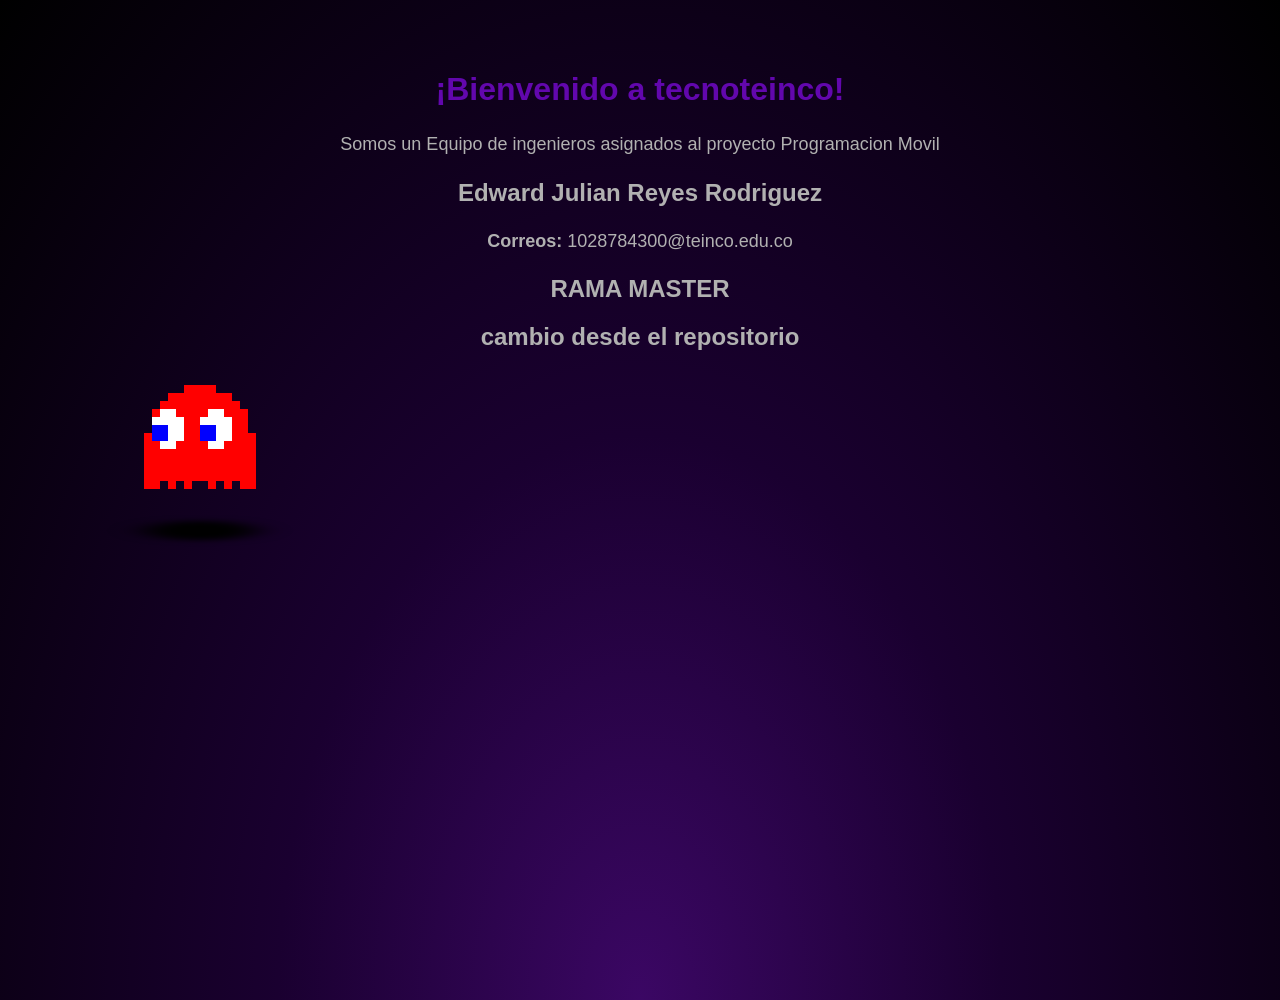
<file: index.html>
<!DOCTYPE html>
<html lang="en">
<head>
    <meta charset="UTF-8">
    <meta name="viewport" content="width=device-width, initial-scale=1.0">
    <title>proyecto Programacion Movil</title>
    <link rel="stylesheet" href="estilos.css">
</head>
<body>

    <h1>¡Bienvenido a tecnoteinco!</h1>
    <p>Somos un Equipo de ingenieros asignados al proyecto Programacion Movil</p>
    <h2>Edward Julian Reyes Rodriguez</h2>
    <p><strong>Correos:</strong> 1028784300@teinco.edu.co</p>

    <h2>RAMA MASTER</h2>
    <h2>cambio desde el repositorio</h2>



<!-- From Uiverse.io by BlackisPlay --> 
<div id="ghost">
  <div id="red">
    <div id="pupil"></div>
    <div id="pupil1"></div>
    <div id="eye"></div>
    <div id="eye1"></div>
    <div id="top0"></div>
    <div id="top1"></div>
    <div id="top2"></div>
    <div id="top3"></div>
    <div id="top4"></div>
    <div id="st0"></div>
    <div id="st1"></div>
    <div id="st2"></div>
    <div id="st3"></div>
    <div id="st4"></div>
    <div id="st5"></div>
    <div id="an1"></div>
    <div id="an2"></div>
    <div id="an3"></div>
    <div id="an4"></div>
    <div id="an5"></div>
    <div id="an6"></div>
    <div id="an7"></div>
    <div id="an8"></div>
    <div id="an9"></div>
    <div id="an10"></div>
    <div id="an11"></div>
    <div id="an12"></div>
    <div id="an13"></div>
    <div id="an14"></div>
    <div id="an15"></div>
    <div id="an16"></div>
    <div id="an17"></div>
    <div id="an18"></div>
  </div>
  <div id="shadow"></div>
</div>



</body>
</html>
</file>
<file: estilos.css>
body {
  font-family: Arial, sans-serif;
  color: #b1b1b1;
  text-align: center;
  padding: 50px 20px;
  min-height: 100vh;
  margin: 0;
  background: radial-gradient(ellipse at bottom center, #3b0764 0%, #1a0030 40%, #000000 100%);
}
h1 {
  color: #6207ad;
}
p {
  font-size: 18px;
  line-height: 1.6;
  max-width: 600px;
  margin: 20px auto;
}




/* From Uiverse.io by BlackisPlay */ 
#ghost {
  position: relative;
  scale: 0.8;
}

#red {
  animation: upNDown infinite 0.5s;
  position: relative;
  width: 140px;
  height: 140px;
  display: grid;
  grid-template-columns: repeat(14, 1fr);
  grid-template-rows: repeat(14, 1fr);
  grid-column-gap: 0px;
  grid-row-gap: 0px;
  grid-template-areas:
    "a1  a2  a3  a4  a5  top0  top0  top0  top0  a10 a11 a12 a13 a14"
    "b1  b2  b3  top1 top1 top1 top1 top1 top1 top1 top1 b12 b13 b14"
    "c1 c2 top2 top2 top2 top2 top2 top2 top2 top2 top2 top2 c13 c14"
    "d1 top3 top3 top3 top3 top3 top3 top3 top3 top3 top3 top3 top3 d14"
    "e1 top3 top3 top3 top3 top3 top3 top3 top3 top3 top3 top3 top3 e14"
    "f1 top3 top3 top3 top3 top3 top3 top3 top3 top3 top3 top3 top3 f14"
    "top4 top4 top4 top4 top4 top4 top4 top4 top4 top4 top4 top4 top4 top4"
    "top4 top4 top4 top4 top4 top4 top4 top4 top4 top4 top4 top4 top4 top4"
    "top4 top4 top4 top4 top4 top4 top4 top4 top4 top4 top4 top4 top4 top4"
    "top4 top4 top4 top4 top4 top4 top4 top4 top4 top4 top4 top4 top4 top4"
    "top4 top4 top4 top4 top4 top4 top4 top4 top4 top4 top4 top4 top4 top4"
    "top4 top4 top4 top4 top4 top4 top4 top4 top4 top4 top4 top4 top4 top4"
    "st0 st0 an4 st1 an7 st2 an10 an10 st3 an13 st4 an16 st5 st5"
    "an1 an2 an3 an5 an6 an8 an9 an9 an11 an12 an14 an15 an17 an18";
}

@keyframes upNDown {
  0%,
  49% {
    transform: translateY(0px);
  }
  50%,
  100% {
    transform: translateY(-10px);
  }
}

#top0,
#top1,
#top2,
#top3,
#top4,
#st0,
#st1,
#st2,
#st3,
#st4,
#st5 {
  background-color: red;
}

#top0 {
  grid-area: top0;
}

#top1 {
  grid-area: top1;
}

#top2 {
  grid-area: top2;
}

#top3 {
  grid-area: top3;
}

#top4 {
  grid-area: top4;
}

#st0 {
  grid-area: st0;
}

#st1 {
  grid-area: st1;
}

#st2 {
  grid-area: st2;
}

#st3 {
  grid-area: st3;
}

#st4 {
  grid-area: st4;
}

#st5 {
  grid-area: st5;
}

#an1 {
  grid-area: an1;
  animation: flicker0 infinite 0.5s;
}

#an18 {
  grid-area: an18;
  animation: flicker0 infinite 0.5s;
}

#an2 {
  grid-area: an2;
  animation: flicker1 infinite 0.5s;
}

#an17 {
  grid-area: an17;
  animation: flicker1 infinite 0.5s;
}

#an3 {
  grid-area: an3;
  animation: flicker1 infinite 0.5s;
}

#an16 {
  grid-area: an16;
  animation: flicker1 infinite 0.5s;
}

#an4 {
  grid-area: an4;
  animation: flicker1 infinite 0.5s;
}

#an15 {
  grid-area: an15;
  animation: flicker1 infinite 0.5s;
}

#an6 {
  grid-area: an6;
  animation: flicker0 infinite 0.5s;
}

#an12 {
  grid-area: an12;
  animation: flicker0 infinite 0.5s;
}

#an7 {
  grid-area: an7;
  animation: flicker0 infinite 0.5s;
}

#an13 {
  grid-area: an13;
  animation: flicker0 infinite 0.5s;
}

#an9 {
  grid-area: an9;
  animation: flicker1 infinite 0.5s;
}

#an10 {
  grid-area: an10;
  animation: flicker1 infinite 0.5s;
}

#an8 {
  grid-area: an8;
  animation: flicker0 infinite 0.5s;
}

#an11 {
  grid-area: an11;
  animation: flicker0 infinite 0.5s;
}

@keyframes flicker0 {
  0%,
  49% {
    background-color: red;
  }
  50%,
  100% {
    background-color: transparent;
  }
}

@keyframes flicker1 {
  0%,
  49% {
    background-color: transparent;
  }
  50%,
  100% {
    background-color: red;
  }
}

#eye {
  width: 40px;
  height: 50px;
  position: absolute;
  top: 30px;
  left: 10px;
}

#eye::before {
  content: "";
  background-color: white;
  width: 20px;
  height: 50px;
  transform: translateX(10px);
  display: block;
  position: absolute;
}

#eye::after {
  content: "";
  background-color: white;
  width: 40px;
  height: 30px;
  transform: translateY(10px);
  display: block;
  position: absolute;
}

#eye1 {
  width: 40px;
  height: 50px;
  position: absolute;
  top: 30px;
  right: 30px;
}

#eye1::before {
  content: "";
  background-color: white;
  width: 20px;
  height: 50px;
  transform: translateX(10px);
  display: block;
  position: absolute;
}

#eye1::after {
  content: "";
  background-color: white;
  width: 40px;
  height: 30px;
  transform: translateY(10px);
  display: block;
  position: absolute;
}

#pupil {
  width: 20px;
  height: 20px;
  background-color: blue;
  position: absolute;
  top: 50px;
  left: 10px;
  z-index: 1;
  animation: eyesMovement infinite 3s;
}

#pupil1 {
  width: 20px;
  height: 20px;
  background-color: blue;
  position: absolute;
  top: 50px;
  right: 50px;
  z-index: 1;
  animation: eyesMovement infinite 3s;
}

@keyframes eyesMovement {
  0%,
  49% {
    transform: translateX(0px);
  }
  50%,
  99% {
    transform: translateX(10px);
  }
  100% {
    transform: translateX(0px);
  }
}

#shadow {
  background-color: black;
  width: 140px;
  height: 140px;
  position: absolute;
  border-radius: 50%;
  transform: rotateX(80deg);
  filter: blur(20px);
  top: 80%;
  animation: shadowMovement infinite 0.5s;
}

@keyframes shadowMovement {
  0%,
  49% {
    opacity: 0.5;
  }
  50%,
  100% {
    opacity: 0.2;
  }
}
</file>
